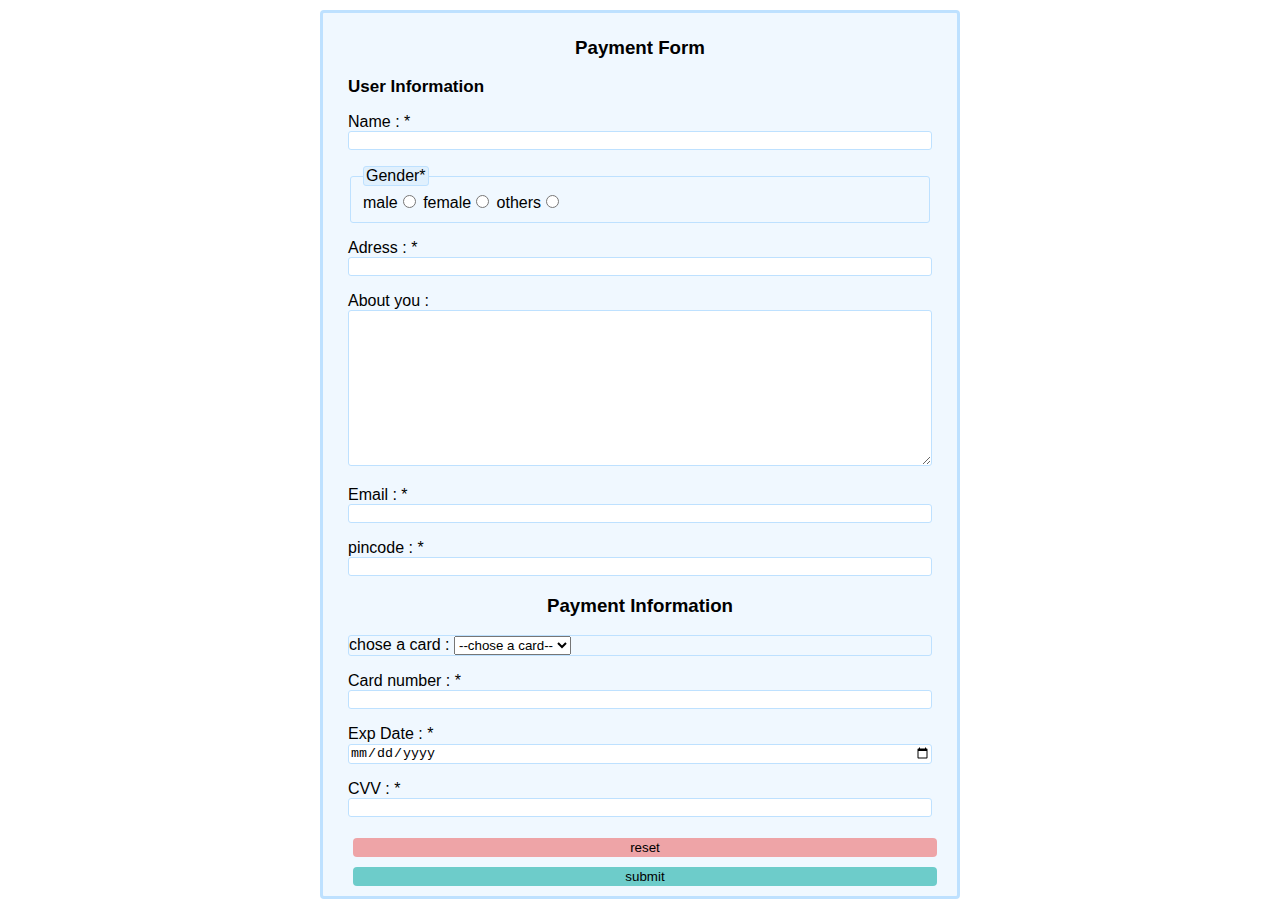
<file: index.html>
<!DOCTYPE html>
<html lang="en">

<head>
    <meta charset="UTF-8" />
    <meta http-equiv="X-UA-Compatible" content="IE=edge" />
    <meta name="viewport" content="width=device-width, initial-scale=1.0" />
    <meta name="keyword" content="webdevlopment, form, payment" />
    <meta name="robots" content="INDEX, FOLLOW" />
    <title>Document</title>
    <link rel="stylesheet" href="style1.css">
</head>

<body>
    <form action="#">
        <header>
            <h3>Payment Form</h3>
            <a id="id_u_info">User Information</a>
            <p>
                <label for="idname">Name : *</label>
                <input type="text" name="b_name" id="idname" required />
            </p>
            <fieldset class="inp">
                male<input type="radio" name="b_gender" id="idmale" required />
                female<input type="radio" name="b_gender" id="idfemale"/>
                others<input type="radio" name="b_gender" id="idothers" />
                <legend class="inp" id="_gender">Gender*</legend>
            </fieldset>
            <p>
                <label for="idaddress">Adress : *</label>
                <input type="text" name="b_name" id="idaddress" required />
            </p>
            <p>
                <label for="idabout">About you :</label>
                <textarea name="b_adress" id="idabout" cols="30" rows="10"></textarea>
            </p>
            <p>
                <label for="idmail">Email : *</label>
                <input type="email" name="b_mail" id="idmail" required>
            </p>
            <p>
                <label for="idpin">pincode : *</label>
                <input type="number" name="b_pin" id="idpin" required>
            </p>
            <h3>Payment Information</h3>
            <p class="inp">
                <label for="idcard">chose a card :</label>
                <select name="b_card" id="idcard" required>
                    <option value="#" selected>--chose a card--</option>
                    <option value="b_Visa">Visa Card</option>
                    <option value="b_Master">Master Card</option>
                    <option value="b_Cradit">Cradit Card</option>
                    <option value="b_Davit">Davit Card</option>
                </select>
            </p>
            <p>
                <label for="idc_num">Card number : *</label>
                <input type="number" name="b_c_num" id="idc_num" required>
            </p>
            <p>
                <label for="iddate">Exp Date : *</label>
                <input type="date" name="b_date" id="iddate" required>
            </p>
            <p>
                <label for="idcvv">CVV : *</label>
                <input type="text" name="b_cvv" id="idcvv" required>
            </p>
            <button type="reset" id="idreset">reset</button>
            <button type="submit" id="idsubmit">submit</button>
        </header>
    </form>
</body>

</html>
</file>
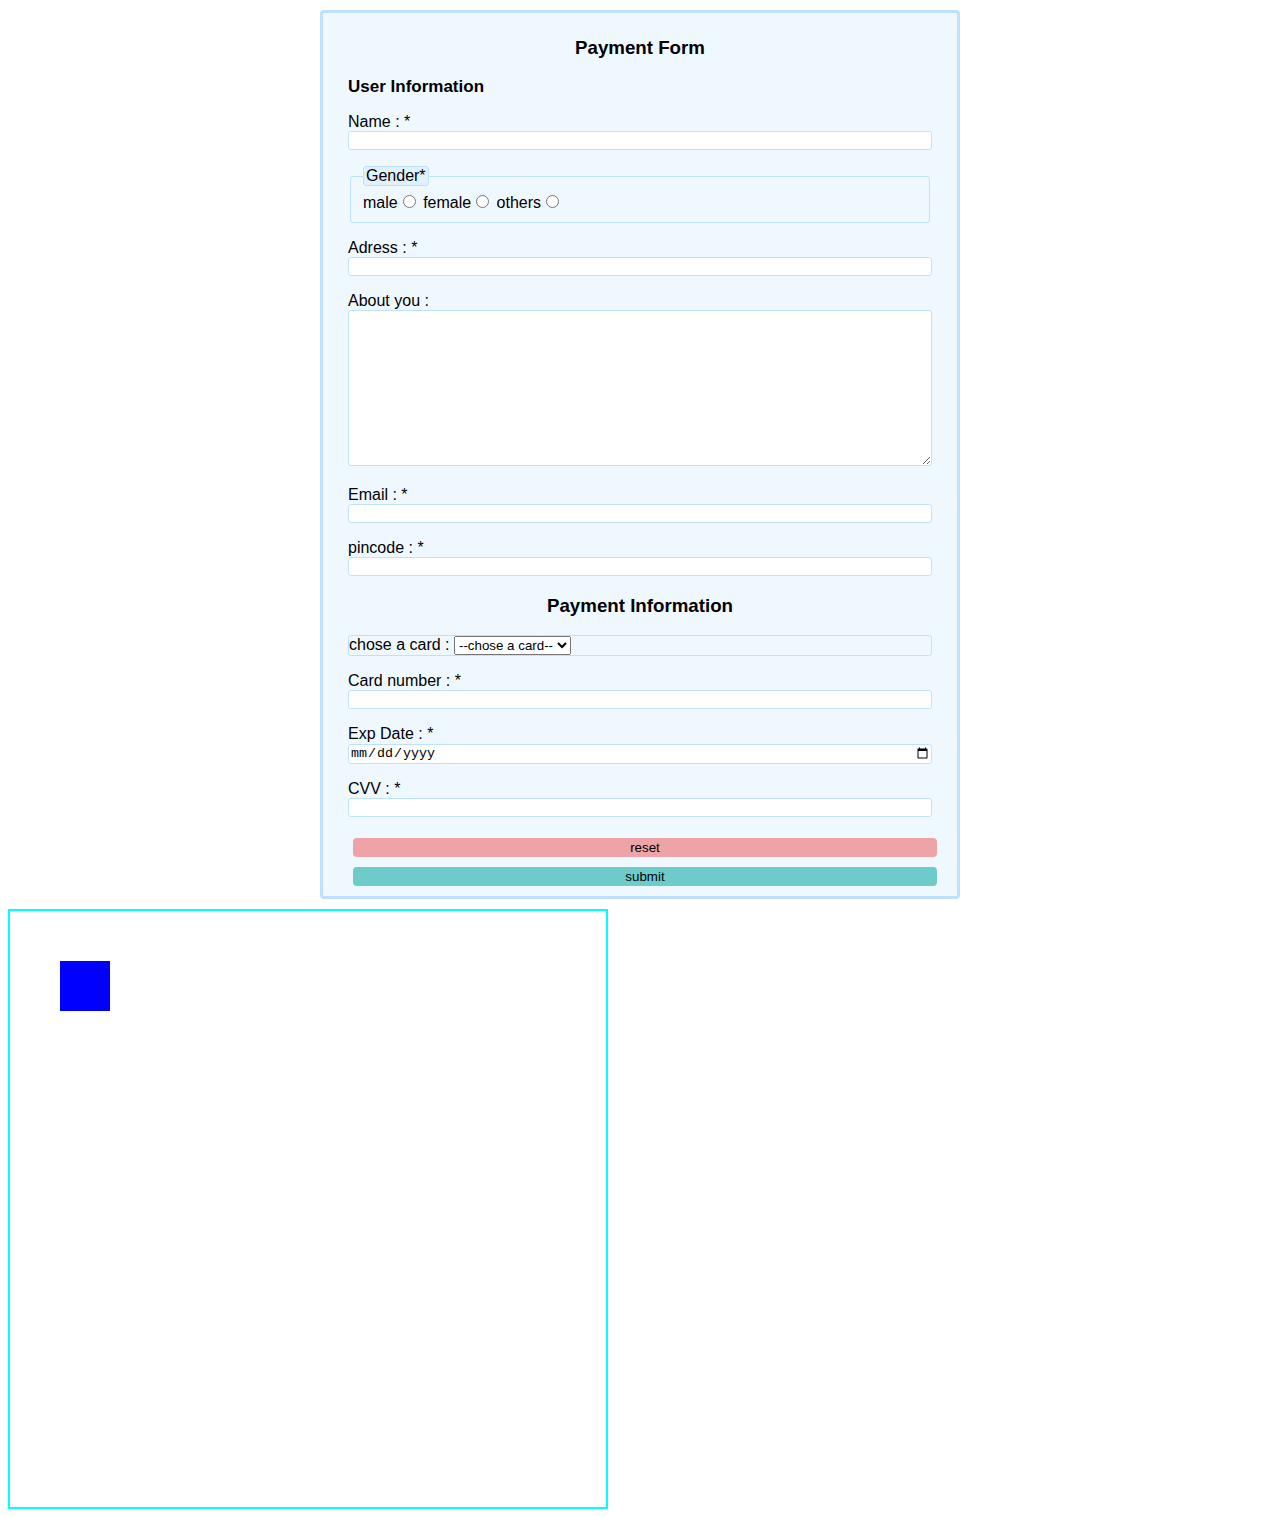
<file: payment.html>
<!DOCTYPE html>
<html lang="en">

<head>
    <meta charset="UTF-8" />
    <meta http-equiv="X-UA-Compatible" content="IE=edge" />
    <meta name="viewport" content="width=device-width, initial-scale=1.0" />
    <meta name="keyword" content="webdevlopment, form, payment" />
    <meta name="robots" content="INDEX, FOLLOW" />
    <title>Document</title>
    <link rel="stylesheet" href="style1.css">
</head>

<body>
    <form action="#">
        <header>
            <h3>Payment Form</h3>
            <a id="id_u_info">User Information</a>
            <p>
                <label for="idname">Name : *</label>
                <input type="text" name="b_name" id="idname" required />
            </p>
            <fieldset class="inp">
                male<input type="radio" name="b_gender" id="idmale" required />
                female<input type="radio" name="b_gender" id="idfemale" />
                others<input type="radio" name="b_gender" id="idothers" />
                <legend class="inp" id="_gender">Gender*</legend>
            </fieldset>
            <p>
                <label for="idaddress">Adress : *</label>
                <input type="text" name="b_name" id="idaddress" required />
            </p>
            <p>
                <label for="idabout">About you :</label>
                <textarea name="b_adress" id="idabout" cols="30" rows="10"></textarea>
            </p>
            <p>
                <label for="idmail">Email : *</label>
                <input type="email" name="b_mail" id="idmail" required>
            </p>
            <p>
                <label for="idpin">pincode : *</label>
                <input type="number" name="b_pin" id="idpin" required>
            </p>
            <h3>Payment Information</h3>
            <p class="inp">
                <label for="idcard">chose a card :</label>
                <select name="b_card" id="idcard" required>
                    <option value="#" selected>--chose a card--</option>
                    <option value="b_Visa">Visa Card</option>
                    <option value="b_Master">Master Card</option>
                    <option value="b_Cradit">Cradit Card</option>
                    <option value="b_Davit">Davit Card</option>
                </select>
            </p>
            <p>
                <label for="idc_num">Card number : *</label>
                <input type="number" name="b_c_num" id="idc_num" required>
            </p>
            <p>
                <label for="iddate">Exp Date : *</label>
                <input type="date" name="b_date" id="iddate" required>
            </p>
            <p>
                <label for="idcvv">CVV : *</label>
                <input type="text" name="b_cvv" id="idcvv" required>
            </p>
            <button type="reset" id="idreset">reset</button>
            <button  type="submit" id="idsubmit">submit</button>
        </header>
    </form>
  <div class="parent">
    <div class="child"></div>
  </div>
</body>

</html>
</file>
<file: style1.css>
*{
    box-sizing: border-box;
}

body{
    font-family: Verdana, Geneva, Tahoma, sans-serif;
}

h3{
    text-align: center;
}

#id_u_info{
    font-size: 17px;
    font-weight: bold;
}

p>input, textarea{
    width: 100%;
    border:1px solid rgb(190, 225, 255); 
    border-radius: 3px;
    
}
.inp{
    border:1px solid rgb(190, 225, 255); 
    border-radius: 3px;
}

#_gender{
    background-color:rgba(199, 226, 250, 0.39);

}

header{
    /* margin: 10px 250px; */
    margin: 10px auto;
    padding: 5px 25px;
    background-color: aliceblue;
    border: 3px solid rgb(190, 225, 255);
    border-radius: 4px;
    overflow: auto;
    
    /* max-width:60vw; */
}
button{
    width: 100%;
    margin: 5px;
    padding: 2px;
    border: none;
    border-radius: 4px;
}

#idreset{
    background-color: rgba(236, 104, 104, 0.582);
}
#idsubmit{
    background-color: rgba(32, 178, 171, 0.63);
}

#idreset:hover{
    background-color: rgb(236, 104, 104);
}
#idsubmit:hover{
    background-color: rgb(32, 178, 171);
}

@media screen and (min-width:420px){
    header{
        max-width: 50vw;  /*display-- 80%*/
        /*max-width: 80%;*/ /*parents-- 80%*/
    }
}

.parent{
    width:600px;
    height:600px;
    position: relative;
    border:2px solid aqua;
}
.child{
    position: absolute;
    width: 50px;
    height:50px;
    background-color: blue;
    left:50px;
    top:50px;
}
</file>
